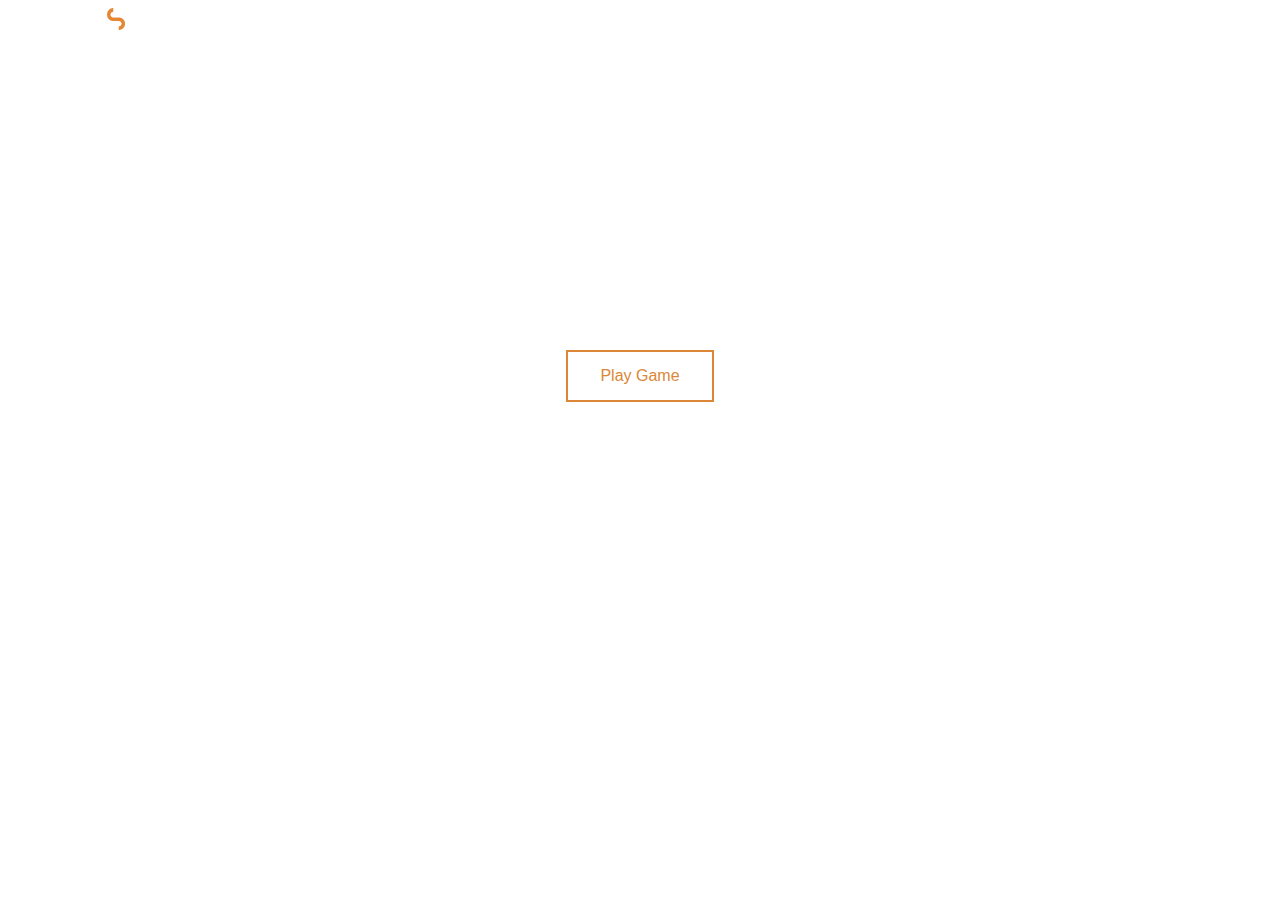
<file: index.html>
<!DOCTYPE html>
<html lang="en">

<head>
  <title>Leehan Ishrak 12COMP - Home</title>
  <meta charset="UTF-8" />
  <meta name="description" content="12COMP Firebase Project" />
  <meta name="keywords" content="12COMP Firebase Project" />
  <meta name="author" content="Leehan Ishrak" />
  <meta name="viewport" content="width=device-width, initial-scale=1.0" />

  <!-----------Stylesheets -------------------------------------------------------------->
  <link href="css/bootstrap1.min.css" rel="stylesheet">
  <link href="css/index.css" rel="stylesheet">
  <!-----------Stylesheets End ----------------------------------------------------------->
</head>

<body>
  <!-- //// HEADER //// -->
  <header id="main-header">
    <div class="container">

      <!-- Site Logo -->
      <a id="logo" class="navbar-brand" href="#"><img class="img-fluid" src="images/logo.png" alt="site logo"></a>
    </div>
  </header>

  <div id="container" class="container-fluid">
    <div class="row-fluid">
      <div class="col-md-12 text-center text-404">
        <h1>Snake.LI</h1>
        <h3>A Common Snake game made by Leehan Ishrak</h3>
          <button class="fill" id ="button">Play Game</button>
      </div>
    </div>
  </div>
    <script src="js/index.js"></script>
</body>

</html>
</file>
<file: css/index.css>
/*! Css for home page*/
/*! Auto cleaned css to delete unused css*/

@import url(https://fonts.googleapis.com/css?family=Raleway:300,400,500);@import url(https://fonts.googleapis.com/css?family=Open+Sans);@font-face{font-family:Anurati;src:url(https://best-game.leehanishrak.repl.co/fonts/Anurati-Regular.otf)}a{color:#f39c12;font-family:Raleway,sans-serif;text-decoration:none}a:visited{color:#222;text-decoration:none}a:hover{color:#e48632;text-decoration:underline}a:active{color:#e48632;text-decoration:underline}a:focus{color:#e48632;text-decoration:none}body,html{background-color:#111;background:url(https://best-game.leehanishrak.repl.co/images/bg.png);background-repeat:repeat;color:#fff;font-size:16px;line-height:1.5rem;max-width:100%;overflow-x:hidden}h1,h2,h3,h4,h5,h6{font-family:Raleway,sans-serif}h1{font-size:2.25rem;font-family:Anurati,sans-serif;letter-spacing:5px}h2{font-size:1.5rem;font-weight:500}h3{font-size:1.25rem;font-weight:400}h4{font-size:1.1rem;font-weight:300}.text-center{text-align:center}button{outline:0!important}.button{background:#e48632;border:none;border-radius:2px;color:#fff;font-family:Raleway,sans-serif;font-weight:500;display:block;height:auto;width:auto;margin-left:auto;margin-right:auto;margin-top:20px;margin-bottom:20px;padding:5px 15px;outline:0;transition:all .2s ease;cursor:pointer}.button:hover{background:#fff;color:#2b2b2b}#container{position:absolute;top:0;left:0;height:100%;width:100%}#container .row-fluid{margin-top:18%}.text-404 h1{font-family:Anurati,sans-serif;font-size:4rem}.text-404 a{display:inline-block;text-decoration:none}@media (max-width :991px){#container .row-fluid{margin-top:40%}}@media (max-width :767px){.text-404 h1{font-size:3.5rem}}


/*! Play game button */
.fill:hover,
.fill:focus {
  box-shadow: inset 0 0 0 2em var(--hover);
}

.fill {
  --color: #db8737;
  --hover: #e79a51;
}

button {
  color: var(--color);
  transition: 0.25s;
}
button:hover, button:focus {
  border-color: var(--hover);
  color: #fff;
}

button {
  background: none;
  border: 2px solid;
  font: inherit;
  line-height: 1;
  margin: 0.5em;
  padding: 1em 2em;
}
</file>
<file: css/bootstrap1.min.css>
/*!Used for site logo placement on index.html*/
/*! Auto cleaned css to delete unused css*/

 */:root{--blue:#007bff;--indigo:#6610f2;--purple:#6f42c1;--pink:#e83e8c;--red:#dc3545;--orange:#fd7e14;--yellow:#ffc107;--green:#28a745;--teal:#20c997;--cyan:#17a2b8;--white:#fff;--gray:#6c757d;--gray-dark:#343a40;--primary:#007bff;--secondary:#6c757d;--success:#28a745;--info:#17a2b8;--warning:#ffc107;--danger:#dc3545;--light:#f8f9fa;--dark:#343a40;--breakpoint-xs:0;--breakpoint-sm:576px;--breakpoint-md:768px;--breakpoint-lg:992px;--breakpoint-xl:1200px;--font-family-sans-serif:-apple-system,BlinkMacSystemFont,"Segoe UI",Roboto,"Helvetica Neue",Arial,"Noto Sans",sans-serif,"Apple Color Emoji","Segoe UI Emoji","Segoe UI Symbol","Noto Color Emoji";--font-family-monospace:SFMono-Regular,Menlo,Monaco,Consolas,"Liberation Mono","Courier New",monospace}*,::after,::before{box-sizing:border-box}html{font-family:sans-serif;line-height:1.15;-webkit-text-size-adjust:100%;-webkit-tap-highlight-color:transparent}header,main{display:block}body{margin:0;font-family:-apple-system,BlinkMacSystemFont,"Segoe UI",Roboto,"Helvetica Neue",Arial,"Noto Sans",sans-serif,"Apple Color Emoji","Segoe UI Emoji","Segoe UI Symbol","Noto Color Emoji";font-size:1rem;font-weight:400;line-height:1.5;color:#212529;text-align:left;background-color:#fff}[tabindex="-1"]:focus{outline:0!important}h1,h2,h3,h4,h5,h6{margin-top:0;margin-bottom:.5rem}a{color:#007bff;text-decoration:none;background-color:transparent}a:hover{color:#0056b3;text-decoration:underline}a:not([href]):not([tabindex]){color:inherit;text-decoration:none}a:not([href]):not([tabindex]):focus,a:not([href]):not([tabindex]):hover{color:inherit;text-decoration:none}a:not([href]):not([tabindex]):focus{outline:0}img{vertical-align:middle;border-style:none}button{border-radius:0}button:focus{outline:1px dotted;outline:5px auto -webkit-focus-ring-color}button{margin:0;font-family:inherit;font-size:inherit;line-height:inherit}button{overflow:visible}button{text-transform:none}[type=button],[type=reset],[type=submit],button{-webkit-appearance:button}[type=button]:not(:disabled),[type=reset]:not(:disabled),[type=submit]:not(:disabled),button:not(:disabled){cursor:pointer}[type=button]::-moz-focus-inner,[type=reset]::-moz-focus-inner,[type=submit]::-moz-focus-inner,button::-moz-focus-inner{padding:0;border-style:none}[type=number]::-webkit-inner-spin-button,[type=number]::-webkit-outer-spin-button{height:auto}[type=search]{outline-offset:-2px;-webkit-appearance:none}[type=search]::-webkit-search-decoration{-webkit-appearance:none}::-webkit-file-upload-button{font:inherit;-webkit-appearance:button}[hidden]{display:none!important}.h1,.h2,.h3,.h4,.h5,.h6,h1,h2,h3,h4,h5,h6{margin-bottom:.5rem;font-weight:500;line-height:1.2}.h1,h1{font-size:2.5rem}.h2,h2{font-size:2rem}.h3,h3{font-size:1.75rem}.h4,h4{font-size:1.5rem}.h5,h5{font-size:1.25rem}.h6,h6{font-size:1rem}.img-fluid{max-width:100%;height:auto}.container{width:100%;padding-right:15px;padding-left:15px;margin-right:auto;margin-left:auto}@media (min-width:576px){.container{max-width:540px}}@media (min-width:768px){.container{max-width:720px}}@media (min-width:992px){.container{max-width:960px}}@media (min-width:1200px){.container{max-width:1140px}}.container-fluid{width:100%;padding-right:15px;padding-left:15px;margin-right:auto;margin-left:auto}.row{display:-ms-flexbox;display:flex;-ms-flex-wrap:wrap;flex-wrap:wrap;margin-right:-15px;margin-left:-15px}.col,.col-1,.col-10,.col-11,.col-12,.col-2,.col-3,.col-4,.col-5,.col-6,.col-7,.col-8,.col-9,.col-md,.col-md-1,.col-md-10,.col-md-11,.col-md-12,.col-md-2,.col-md-3,.col-md-4,.col-md-5,.col-md-6,.col-md-7,.col-md-8,.col-md-9{position:relative;width:100%;padding-right:15px;padding-left:15px}.col{-ms-flex-preferred-size:0;flex-basis:0;-ms-flex-positive:1;flex-grow:1;max-width:100%}.col-1{-ms-flex:0 0 8.333333%;flex:0 0 8.333333%;max-width:8.333333%}.col-2{-ms-flex:0 0 16.666667%;flex:0 0 16.666667%;max-width:16.666667%}.col-3{-ms-flex:0 0 25%;flex:0 0 25%;max-width:25%}.col-4{-ms-flex:0 0 33.333333%;flex:0 0 33.333333%;max-width:33.333333%}.col-5{-ms-flex:0 0 41.666667%;flex:0 0 41.666667%;max-width:41.666667%}.col-6{-ms-flex:0 0 50%;flex:0 0 50%;max-width:50%}.col-7{-ms-flex:0 0 58.333333%;flex:0 0 58.333333%;max-width:58.333333%}.col-8{-ms-flex:0 0 66.666667%;flex:0 0 66.666667%;max-width:66.666667%}.col-9{-ms-flex:0 0 75%;flex:0 0 75%;max-width:75%}.col-10{-ms-flex:0 0 83.333333%;flex:0 0 83.333333%;max-width:83.333333%}.col-11{-ms-flex:0 0 91.666667%;flex:0 0 91.666667%;max-width:91.666667%}.col-12{-ms-flex:0 0 100%;flex:0 0 100%;max-width:100%}@media (min-width:768px){.col-md{-ms-flex-preferred-size:0;flex-basis:0;-ms-flex-positive:1;flex-grow:1;max-width:100%}.col-md-1{-ms-flex:0 0 8.333333%;flex:0 0 8.333333%;max-width:8.333333%}.col-md-2{-ms-flex:0 0 16.666667%;flex:0 0 16.666667%;max-width:16.666667%}.col-md-3{-ms-flex:0 0 25%;flex:0 0 25%;max-width:25%}.col-md-4{-ms-flex:0 0 33.333333%;flex:0 0 33.333333%;max-width:33.333333%}.col-md-5{-ms-flex:0 0 41.666667%;flex:0 0 41.666667%;max-width:41.666667%}.col-md-6{-ms-flex:0 0 50%;flex:0 0 50%;max-width:50%}.col-md-7{-ms-flex:0 0 58.333333%;flex:0 0 58.333333%;max-width:58.333333%}.col-md-8{-ms-flex:0 0 66.666667%;flex:0 0 66.666667%;max-width:66.666667%}.col-md-9{-ms-flex:0 0 75%;flex:0 0 75%;max-width:75%}.col-md-10{-ms-flex:0 0 83.333333%;flex:0 0 83.333333%;max-width:83.333333%}.col-md-11{-ms-flex:0 0 91.666667%;flex:0 0 91.666667%;max-width:91.666667%}.col-md-12{-ms-flex:0 0 100%;flex:0 0 100%;max-width:100%}}.navbar{position:relative;display:-ms-flexbox;display:flex;-ms-flex-wrap:wrap;flex-wrap:wrap;-ms-flex-align:center;align-items:center;-ms-flex-pack:justify;justify-content:space-between;padding:.5rem 1rem}.navbar>.container,.navbar>.container-fluid{display:-ms-flexbox;display:flex;-ms-flex-wrap:wrap;flex-wrap:wrap;-ms-flex-align:center;align-items:center;-ms-flex-pack:justify;justify-content:space-between}.navbar-brand{display:inline-block;padding-top:.3125rem;padding-bottom:.3125rem;margin-right:1rem;font-size:1.25rem;line-height:inherit;white-space:nowrap}.navbar-brand:focus,.navbar-brand:hover{text-decoration:none}.navbar-text{display:inline-block;padding-top:.5rem;padding-bottom:.5rem}img{page-break-inside:avoid}h2,h3{orphans:3;widows:3}h2,h3{page-break-after:avoid}@page{size:a3}body{min-width:992px!important}.container{min-width:992px!important}.navbar{display:none}
</file>
